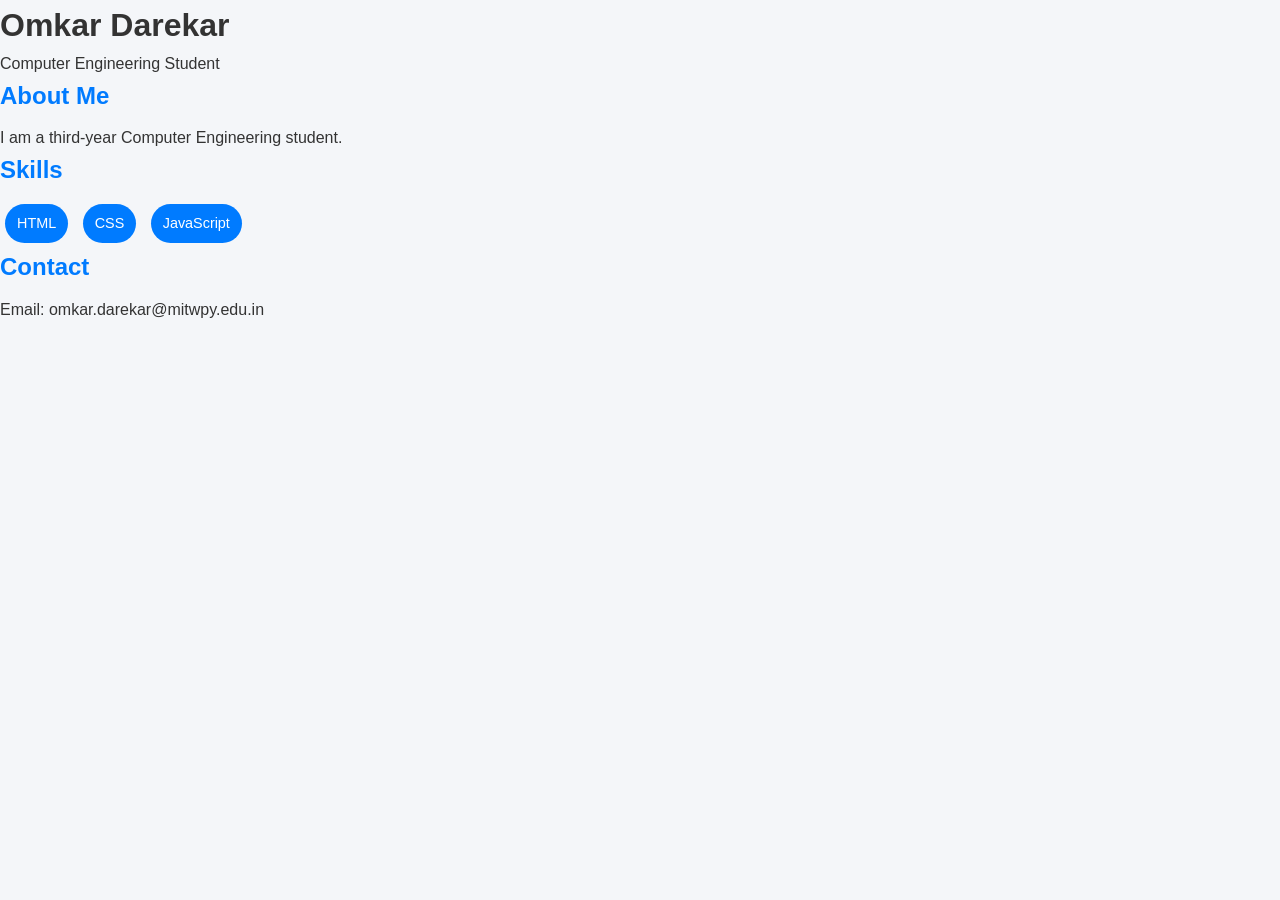
<file: assignment-2/html-css/index.html>
<!DOCTYPE html>
<html lang="en">
<head>
<meta charset="UTF-8">
<title>Omkar Darekar Portfolio</title>
<link rel="stylesheet" href="style.css">
</head>
<body>

<h1>Omkar Darekar</h1>
<p>Computer Engineering Student</p>

<h2>About Me</h2>
<p>I am a third-year Computer Engineering student.</p>

<h2>Skills</h2>
<ul>
<li>HTML</li>
<li>CSS</li>
<li>JavaScript</li>
</ul>

<h2>Contact</h2>
<p>Email: omkar.darekar@mitwpy.edu.in</p>

</body>
</html>
</file>
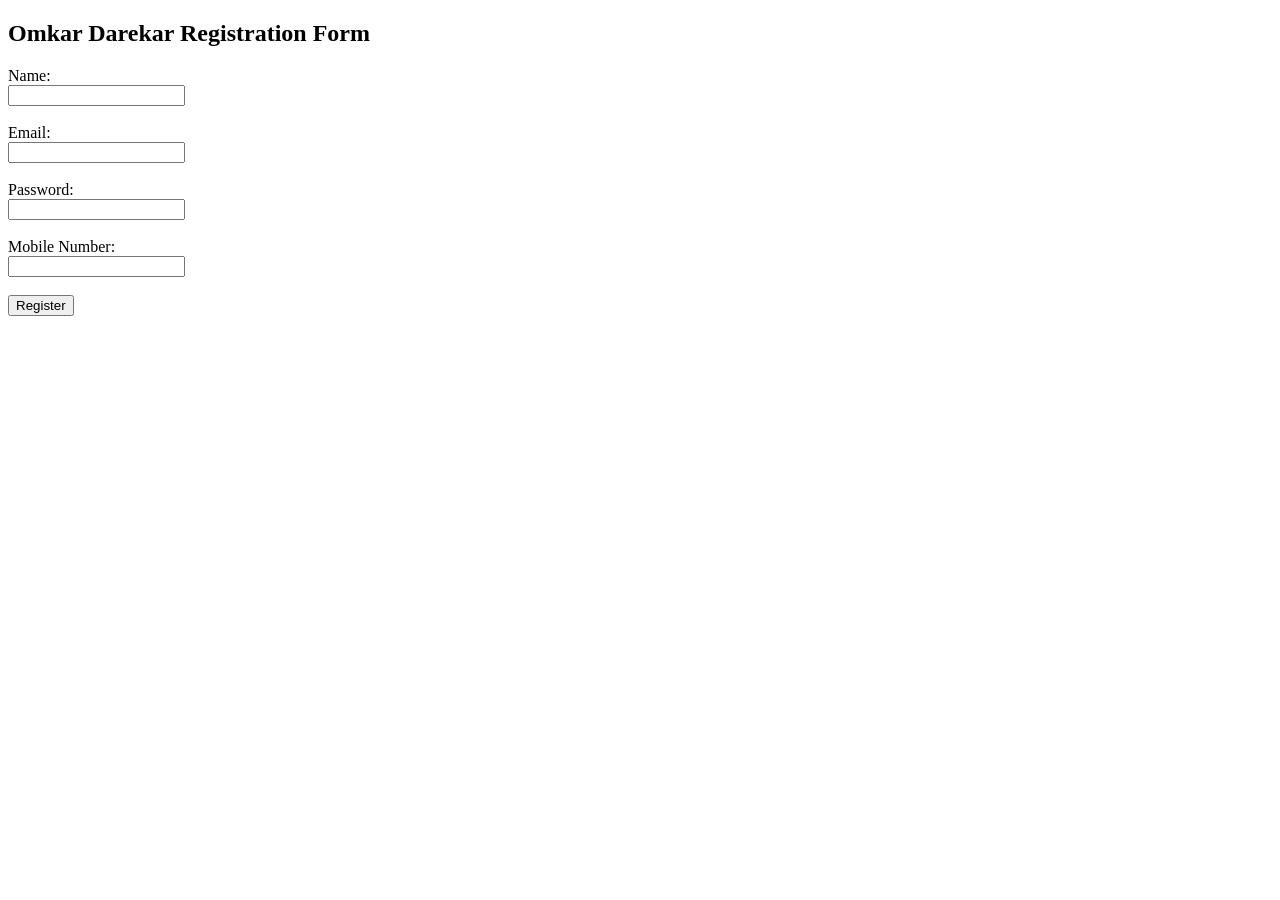
<file: assignment-3/javascript-validation/form.html>
<!DOCTYPE html>
<html lang="en">
<head>
<meta charset="UTF-8">
<title>Student Registration Form</title>
<script src="script.js"></script>
</head>
<body>

<h2>Omkar Darekar Registration Form</h2>

<form onsubmit="return validateForm()">

<label>Name:</label><br>
<input type="text" id="name"><br><br>

<label>Email:</label><br>
<input type="text" id="email"><br><br>

<label>Password:</label><br>
<input type="password" id="password"><br><br>

<label>Mobile Number:</label><br>
<input type="text" id="mobile"><br><br>

<input type="submit" value="Register">

</form>

</body>
</html>
</file>
<file: assignment-2/html-css/style.css>
/* Reset */
* {
  margin: 0;
  padding: 0;
  box-sizing: border-box;
}

/* Body */
body {
  font-family: Arial, sans-serif;
  background: #f4f6f9;
  color: #333;
  line-height: 1.6;
}

/* Header */
header {
  background: linear-gradient(135deg, #007bff, #00c6ff);
  color: white;
  text-align: center;
  padding: 30px 20px;
}

header h1 {
  font-size: 2.5rem;
}

header p {
  font-size: 1.2rem;
  opacity: 0.9;
}

/* Sections */
section {
  background: white;
  margin: 20px auto;
  padding: 20px;
  width: 80%;
  max-width: 800px;
  border-radius: 10px;
  box-shadow: 0 4px 10px rgba(0,0,0,0.1);
}

/* Headings */
h2 {
  margin-bottom: 10px;
  color: #007bff;
}

/* Skills list */
ul {
  list-style-type: none;
}

ul li {
  background: #007bff;
  color: white;
  display: inline-block;
  padding: 8px 12px;
  margin: 5px;
  border-radius: 20px;
  font-size: 0.9rem;
}

/* Projects */
.projects ul li {
  background: #28a745;
}

/* Contact */
.contact p {
  font-weight: bold;
}

/* Footer */
footer {
  background: #222;
  color: white;
  text-align: center;
  padding: 15px;
  margin-top: 20px;
}

/* Responsive */
@media (max-width: 600px) {
  section {
    width: 95%;
  }

  header h1 {
    font-size: 2rem;
  }
}
</file>
